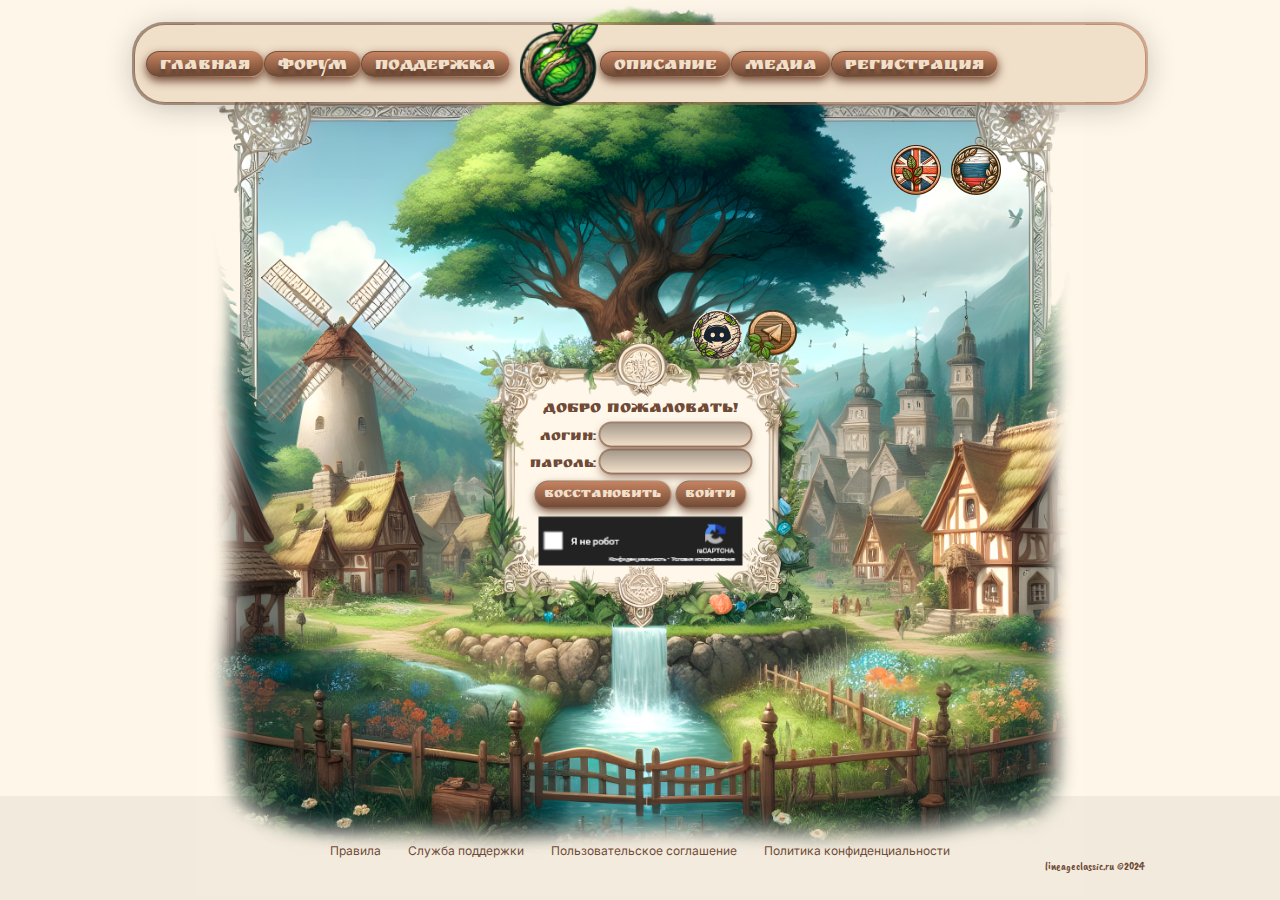
<file: index.html>
<!DOCTYPE html>
<html lang="en">
<head>
    <meta charset="UTF-8">
    <meta http-equiv="X-UA-Compatible" content="IE=edge">
    <meta name="viewport" content="width=device-width, initial-scale=1.0">
    <title>Description</title>
    <link rel="preconnect" href="https://fonts.googleapis.com">
    <link
  rel="stylesheet"
  href="https://cdn.jsdelivr.net/npm/swiper@11/swiper-bundle.min.css"
/>
<link rel="preconnect" href="https://fonts.gstatic.com" crossorigin>
<link href="https://fonts.googleapis.com/css2?family=Caveat+Brush&family=Inter:wght@100..900&family=Ruslan+Display&display=swap" rel="stylesheet">
<link href="https://fonts.googleapis.com/css2?family=Ruslan+Display&display=swap" rel="stylesheet">
    <link rel="stylesheet" href="./css/main.css">
</head>
<body> 
    <header class="header">
        <!-- header__container -->
        <div class="container header__container" style="height:100vh;">

            <nav class="nav">
                <div class="nav__border"></div>
                <ul class="nav__list">
                    <li class="nav__list-item"><a href="#" class="nav__list-link">Главная</a> </li>
                    <li class="nav__list-item"><a href="#" class="nav__list-link">Форум</a></li>
                    <li class="nav__list-item"><a href="#" class="nav__list-link">Поддержка</a></li>
                    <li class="nav__list-logo"></li>
                    <li class="nav__list-item"><a href="./Description.html" class="nav__list-link">Описание</a></li>
                    <li class="nav__list-item"><a href="#" class="nav__list-link">Медиа</a></li>
                    <li class="nav__list-item"><a href="#" class="nav__list-link">Регистрация</a></li>
                </ul>
            </nav>
            <ul class="languages__list">
                
                

                <li class="languages__list-item languages__burger  ">
                    <picture class="burger__img">
                        <source srcset="./img/mini_menu.svg" type="image/svg+xml">
                        <source srcset="./img/mini_menu.webp" type="image/webp">
                        <img src="./img/mini_menu.png" alt="burger-icon">                  
                    </picture>
                    <!-- languages__burger--active -->
                <ul class="burger__menu ">
                    
                    <!-- burger__menu--active -->
                    <li class="burger__menu-item"><a href="#" class="burger__menu-link">Главная</a></li>
                    <li class="burger__menu-item"><a href="#" class="burger__menu-link">Форум</a></li>
                    <li class="burger__menu-item"><a href="/Description.html" class="burger__menu-link">Описание</a></li>
                    <li class="burger__menu-item"><a href="#" class="burger__menu-link">Поддержка</a></li>
                    <li class="burger__menu-item"><a href="#" class="burger__menu-link">Медиа</a></li>
                    <li class="burger__menu-item burger__link-registration"><a href="#" class="burger__menu-link ">Регистрация</a></li>
                </ul>
                </li>
                <li class="languages__list-item"> <img src="./img/EU_icon.png" alt=""></li>
                <li class="languages__list-item"> <img src="./img/RU_icon.png" alt=""></li>
            </ul>
            <div class="header__content">
                <ul class="social__links">
                    <li class="social__links-item"><a href="#" class="social__item-link">
                        <img src="./img/discord_icon.png" alt="" class="social__item-img">
                    </a></li>
                    <li class="social__links-item"><a href="#" class="social__item-link">
                        <img src="./img/tg_icon 1.png" alt="" class="social__item-img">
                    </a></li>
                </ul>

            </div>
            <div class="img__container">
                
                <img src="./img/bg2-1.webp" alt="" class="header__bg">

                <form class="header__form header__form-in">
                    <h2 class="form__title">Добро пожаловать!</h2>
                    <div class="input__in-box input__in-box--input">
                        <label for="form__in-1" class="heager__input-label">Логин:</label>
                    <input id="form__in-1" type="text" class="header__form-input">
                    </div>
                    
                    <div class="input__in-box input__in-box--input">
                        <label for="form__in-2" class="heager__input-label">Пароль:</label>
                        <input id="form__in-2" type="password" class="header__form-input">
                    </div>
                    <div class="input__in-box input__in-box--battons">
                        <button class="form__in-create">Восстановить</button>
                    <button type="submit" class="form__in-come">Войти</button>
                    </div>
                    <div class="capcha__box"><img src="./img/capcha.png" alt="" class="capcha__box-img"></div>
                </form>
                
                <form class="header__form header__form-registr none">
                    <div class="input__reg-box input__reg-box--input input__reg-box--login">
                        <label for="form__reg-1" class="heager__reg-label">Логин:</label>
                    <input id="form__reg-1" type="text" class="header__form-reg">
                    </div>
                    
                    <div class="input__reg-box input__reg-box--input ">
                        <label for="form__reg-2" class="heager__reg-label">Пароль:</label>
                        <input id="form__reg-2" type="password" class="header__form-reg">
                    </div>
                    <div class="input__reg-box input__reg-box--input input__reg-box--passRepeat ">
                        <label for="form__reg-3" class="heager__reg-label">Пов.Пароль:</label>
                        <input id="form__reg-3" type="password" class="header__form-reg">
                    </div>
                    <div class="input__reg-box input__reg-box--input input__reg-box--passRepeat ">
                        <label for="form__reg-4" class="heager__reg-label">e-MAIL:</label>
                        <input id="form__reg-4" type="email" class="header__form-reg">
                    </div>
                    <div class="input__reg-box input__reg-box--battons">
                        <button class="form__reg-back">назад</button>
                    <button type="submit" class="form__reg-registration">Регистрация</button>
                    </div>
                    
                    <div class="capcha__box"><img src="./img/capcha.png" alt="" class="capcha__box-img capcha__box-img-little"></div>
                </form>

            </div>
            
            
            
           

            
        </div>
    </header>
   <footer class="footer ">
    <div class="container">
        <ul class="footer__links">
            <li class="footer__links-item"><a href="#" class="footer__item-link">Правила</a> </li>
            <li class="footer__links-item"><a href="#" class="footer__item-link">Служба поддержки</a></li>
            <li class="footer__links-item"><a href="#" class="footer__item-link">Пользовательское соглашение</a></li>
            <li class="footer__links-item"><a href="#" class="footer__item-link">Политика конфиденциальности</a></li>
        </ul>
        <p class="footer__name">lineageclassic.ru ©2024</p>
    </div>
   </footer>


    <script src="./js/main.js"></script>
</body>
</html>
</file>
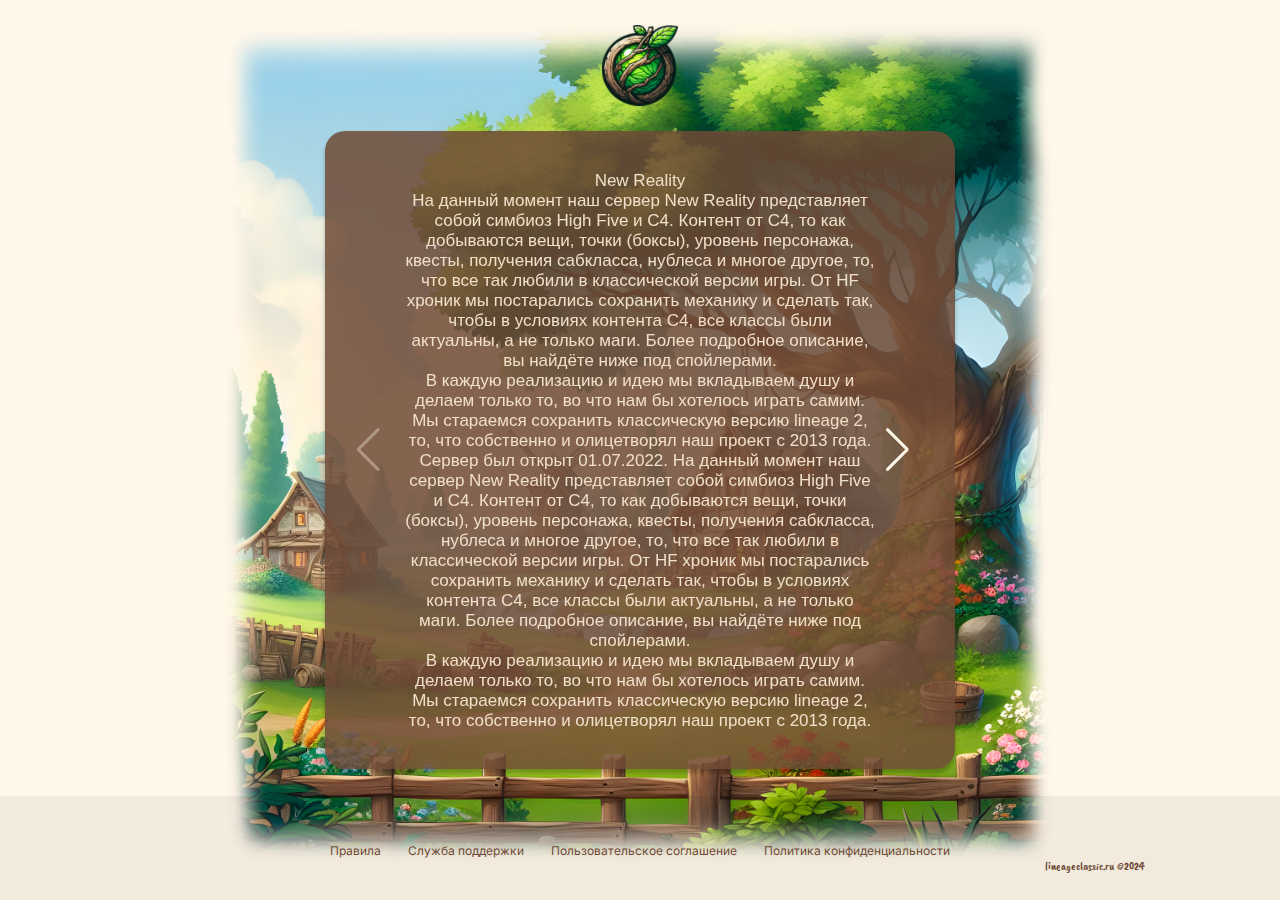
<file: Description.html>
<!DOCTYPE html>
<html lang="en">
<head>
    <meta charset="UTF-8">
    <meta http-equiv="X-UA-Compatible" content="IE=edge">
    <meta name="viewport" content="width=device-width, initial-scale=1.0">
    <title>LINEAGECLASSIC</title>
    <link rel="preconnect" href="https://fonts.googleapis.com">
    
    <link rel="preconnect" href="https://fonts.gstatic.com" crossorigin>
    <link href="https://fonts.googleapis.com/css2?family=Caveat+Brush&family=Inter:wght@100..900&family=Ruslan+Display&display=swap" rel="stylesheet">
    <link href="https://fonts.googleapis.com/css2?family=Ruslan+Display&display=swap" rel="stylesheet">
    <link rel="stylesheet" href="https://cdn.jsdelivr.net/npm/swiper@11/swiper-bundle.min.css" />
    <link rel="stylesheet" href="./css/main.css">


</head> 
<body>
  

    <section class="description">
      <div class="container">
        

         <img src="./img/descr-bg.png" alt="" class="description__img">

         <div class="logo__box">
            <a href="./index-in.html" class="lobo__link">
            <img src="/img/logo.png" alt="" class="logo description__logo">
            
         </a>
         
         </div>

         <div class="description__box">
            <div class="swiper descrSwiper">
                <div class="swiper-wrapper">
                  <div class="swiper-slide text__size">New Reality <br>

                    На данный момент наш сервер New Reality представляет собой симбиоз High Five и С4. Контент от С4, то как добываются вещи, точки (боксы), уровень персонажа, квесты, получения сабкласса, нублеса и многое другое, то, что все так любили в классической версии игры. От HF хроник мы постарались сохранить механику и сделать так, чтобы в условиях контента С4, все классы были актуальны, а не только маги. Более подробное описание, вы найдёте ниже под спойлерами. <br> В каждую реализацию и идею мы вкладываем душу и делаем только то, во что нам бы хотелось играть самим. Мы стараемся сохранить классическую версию lineage 2, то, что собственно и олицетворял наш проект с 2013 года. <br>Сервер был открыт 01.07.2022.

                    На данный момент наш сервер New Reality представляет собой симбиоз High Five и С4. Контент от С4, то как добываются вещи, точки (боксы), уровень персонажа, квесты, получения сабкласса, нублеса и многое другое, то, что все так любили в классической версии игры. От HF хроник мы постарались сохранить механику и сделать так, чтобы в условиях контента С4, все классы были актуальны, а не только маги. Более подробное описание, вы найдёте ниже под спойлерами. <br> В каждую реализацию и идею мы вкладываем душу и делаем только то, во что нам бы хотелось играть самим. Мы стараемся сохранить классическую версию lineage 2, то, что собственно и олицетворял наш проект с 2013 года. <br>Сервер был открыт 01.07.2022.
                </div>
                  <div class="swiper-slide text__size">Slide 2</div>
                  <div class="swiper-slide text__size">Slide 3</div>
                  <div class="swiper-slide text__size">Slide 4</div>
                  <div class="swiper-slide text__size">Slide 5</div>
                  <div class="swiper-slide text__size">Slide 6</div>
                  <div class="swiper-slide text__size">Slide 7</div>
                  <div class="swiper-slide text__size">Slide 8</div>
                  <div class="swiper-slide text__size">Slide 9</div>
                </div>
                <div class="swiper-button-next"></div>
                <div class="swiper-button-prev"></div>
              </div>
         </div>

      </div>
      
    </section>


   <footer class="footer footer__description">
      <div class="container">
          <ul class="footer__links">
              <li class="footer__links-item"><a href="#" class="footer__item-link">Правила</a> </li>
              <li class="footer__links-item"><a href="#" class="footer__item-link">Служба поддержки</a></li>
              <li class="footer__links-item"><a href="#" class="footer__item-link">Пользовательское соглашение</a></li>
              <li class="footer__links-item"><a href="#" class="footer__item-link">Политика конфиденциальности</a></li>
          </ul>
          <p class="footer__name">lineageclassic.ru ©2024</p>
      </div>
     </footer>
     

     <script src="https://cdn.jsdelivr.net/npm/swiper@11/swiper-bundle.min.js"></script>
     <script src="./js/description.js"></script>
</body>
</html>
</file>
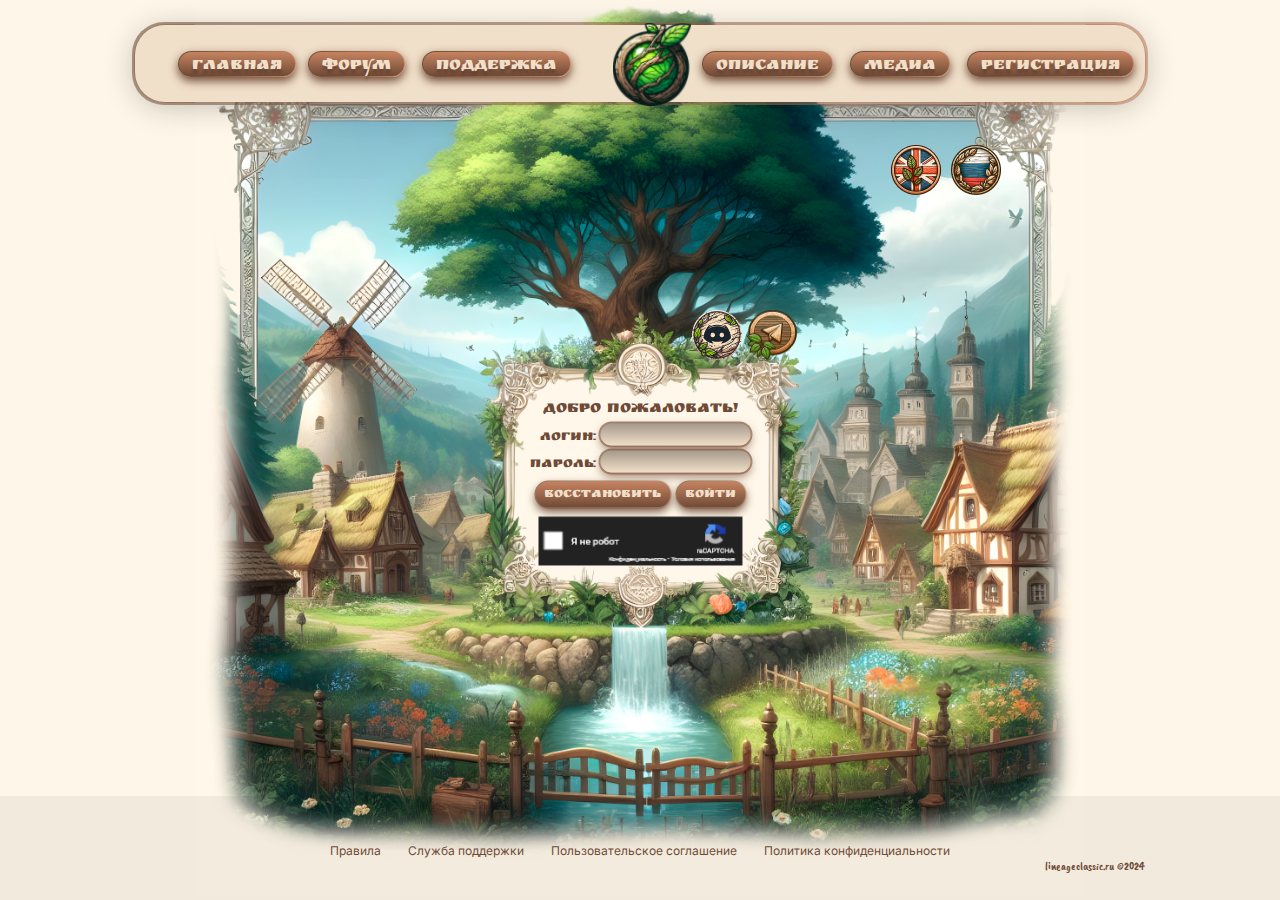
<file: index-in.html>
<!DOCTYPE html>
<html lang="en">
<head>
    <meta charset="UTF-8">
    <meta http-equiv="X-UA-Compatible" content="IE=edge">
    <meta name="viewport" content="width=device-width, initial-scale=1.0">
    <title>Description</title>
    <link rel="preconnect" href="https://fonts.googleapis.com">
    <link
  rel="stylesheet"
  href="https://cdn.jsdelivr.net/npm/swiper@11/swiper-bundle.min.css"
/>
<link rel="preconnect" href="https://fonts.gstatic.com" crossorigin>
<link href="https://fonts.googleapis.com/css2?family=Caveat+Brush&family=Inter:wght@100..900&family=Ruslan+Display&display=swap" rel="stylesheet">
<link href="https://fonts.googleapis.com/css2?family=Ruslan+Display&display=swap" rel="stylesheet">

    <link rel="stylesheet" href="./css/main.css">
   
</head>
<body> 
    
    <header class="header">
        <!-- header__container -->
        <div class="container header__container" style="height:100vh;">

            <nav class="nav">
                <div class="nav__border"></div>
                <ul class="nav__list">
                    <li class="nav__list-item" style="margin-left: 32px; margin-right: 12px;"><a href="#" class="nav__list-link">Главная</a> </li>
                    <li class="nav__list-item" style="margin-right: 17px;"><a href="#" class="nav__list-link">Форум</a></li>
                    <li class="nav__list-item" style="margin-right: 32px;"><a href="#" class="nav__list-link">Поддержка</a></li>
                    <li class="nav__list-logo" style="margin-right: 27px;"></li>
                    <li class="nav__list-item" style="margin-right: 17px;"><a href="./Description.html" class="nav__list-link">Описание</a></li>
                    <li class="nav__list-item" style="margin-right: 17px;"><a href="#" class="nav__list-link">Медиа</a></li>
                    <li class="nav__list-item"><a href="./index-reg.html" class="nav__list-link">Регистрация</a></li>
                </ul>
            </nav>
            <ul class="languages__list">
                
                

                <li class="languages__list-item languages__burger  ">
                    <picture class="burger__img">
                        <source srcset="./img/mini_menu.svg" type="image/svg+xml">
                        <source srcset="./img/mini_menu.webp" type="image/webp">
                        <img src="./img/mini_menu.png" alt="burger-icon">                  
                    </picture>
                    <!-- languages__burger--active -->
                <ul class="burger__menu ">
                    
                    <!-- burger__menu--active -->
                    <li class="burger__menu-item"><a href="#" class="burger__menu-link">Главная</a></li>
                    <li class="burger__menu-item"><a href="#" class="burger__menu-link">Форум</a></li>
                    <li class="burger__menu-item"><a href="/Description.html" class="burger__menu-link">Описание</a></li>
                    <li class="burger__menu-item"><a href="#" class="burger__menu-link">Поддержка</a></li>
                    <li class="burger__menu-item"><a href="#" class="burger__menu-link">Медиа</a></li>
                    <li class="burger__menu-item burger__link-registration"><a href="./index-reg.html" class="burger__menu-link ">Регистрация</a></li>
                </ul>
                </li>
                <li class="languages__list-item"> <img src="./img/EU_icon.png" alt=""></li>
                <li class="languages__list-item"> <img src="./img/RU_icon.png" alt=""></li>
            </ul>
            <div class="header__content">
                <ul class="social__links">
                    <li class="social__links-item"><a href="#" class="social__item-link">
                        <img src="./img/discord_icon.png" alt="" class="social__item-img">
                    </a></li>
                    <li class="social__links-item"><a href="#" class="social__item-link">
                        <img src="./img/tg_icon 1.png" alt="" class="social__item-img">
                    </a></li>
                </ul>

            </div>
            <div class="img__container">
                
                <img src="./img/bg2-1.webp" alt="" class="header__bg">

                <form class="header__form header__form-in">
                    <h2 class="form__title">Добро пожаловать!</h2>
                    <div class="input__in-box input__in-box--input">
                        <label for="form__in-1" class="heager__input-label">Логин:</label>
                    <input id="form__in-1" type="text" class="header__form-input">
                    </div>
                    
                    <div class="input__in-box input__in-box--input">
                        <label for="form__in-2" class="heager__input-label">Пароль:</label>
                        <input id="form__in-2" type="password" class="header__form-input">
                    </div>
                    <div class="input__in-box input__in-box--battons">
                        <a href="./index-reg.html" class="form__in-create">Восстановить</a>
                    <button type="submit" class="form__in-come">Войти</button>
                    </div>
                    <div class="capcha__box"><img src="./img/capcha.png" alt="" class="capcha__box-img"></div>
                </form>
               
            </div>
            
            
            
           

            
        </div>
    </header>
   <footer class="footer ">
    <div class="container">
        <ul class="footer__links">
            <li class="footer__links-item"><a href="#" class="footer__item-link">Правила</a> </li>
            <li class="footer__links-item"><a href="#" class="footer__item-link">Служба поддержки</a></li>
            <li class="footer__links-item"><a href="#" class="footer__item-link">Пользовательское соглашение</a></li>
            <li class="footer__links-item"><a href="#" class="footer__item-link">Политика конфиденциальности</a></li>
        </ul>
        <p class="footer__name">lineageclassic.ru ©2024</p>
    </div>
   </footer>


    <script src="./js/main.js"></script>
</body>
</html>
</file>
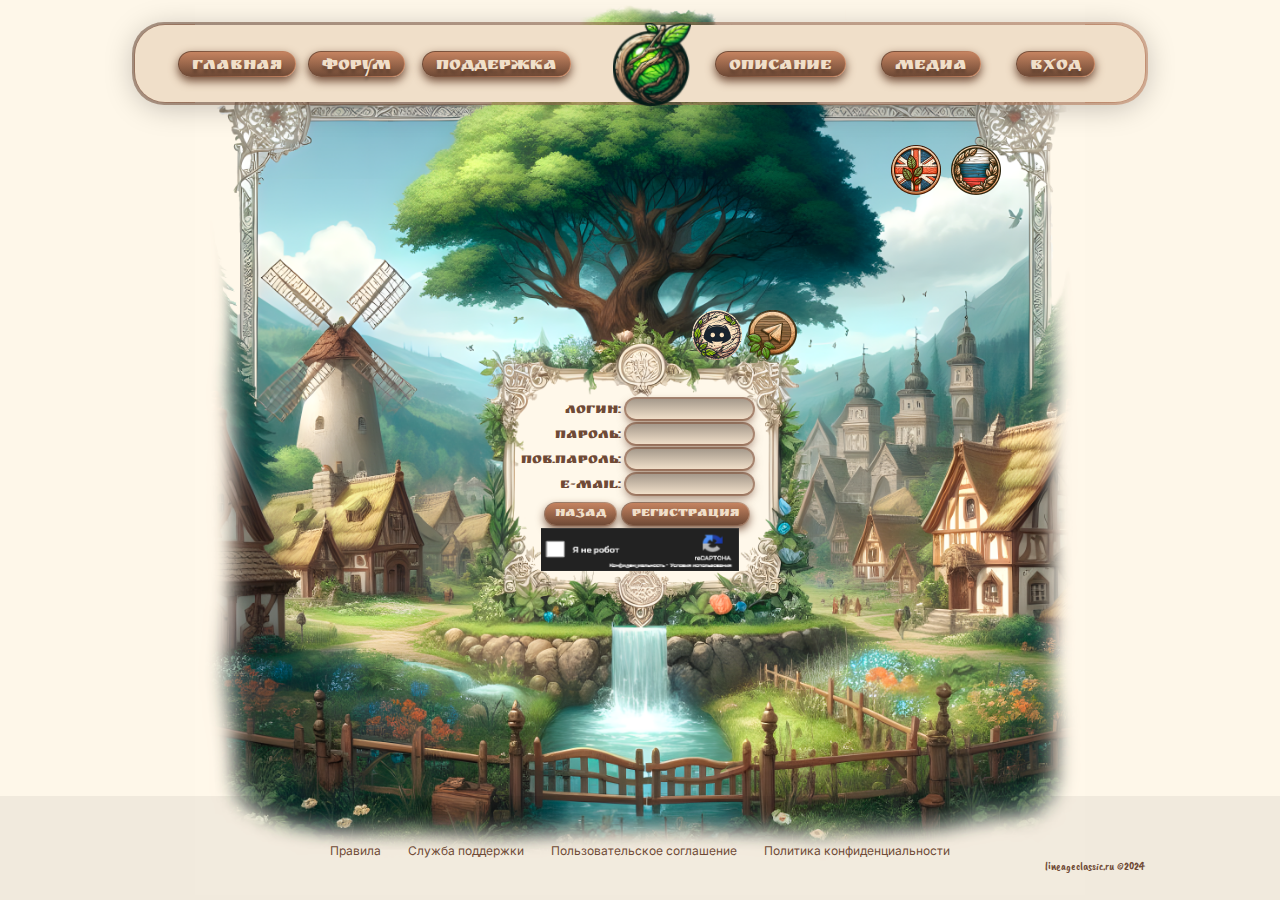
<file: index-reg.html>
<!DOCTYPE html>
<html lang="en">
<head>
    <meta charset="UTF-8">
    <meta http-equiv="X-UA-Compatible" content="IE=edge">
    <meta name="viewport" content="width=device-width, initial-scale=1.0">
    <title>Description</title>
    <link rel="preconnect" href="https://fonts.googleapis.com">
    <link
  rel="stylesheet"
  href="https://cdn.jsdelivr.net/npm/swiper@11/swiper-bundle.min.css"
/>
<link rel="preconnect" href="https://fonts.gstatic.com" crossorigin>
<link href="https://fonts.googleapis.com/css2?family=Caveat+Brush&family=Inter:wght@100..900&family=Ruslan+Display&display=swap" rel="stylesheet">
<link href="https://fonts.googleapis.com/css2?family=Ruslan+Display&display=swap" rel="stylesheet">
    <link rel="stylesheet" href="./css/main.css">
</head>
<body> 
    <header class="header">
        <!-- header__container -->
        <div class="container header__container" style="height:100vh;">

            <nav class="nav">
                <div class="nav__border nav__border-reg"></div>
                <ul class="nav__list">
                    <li class="nav__list-item" style="margin-left: 32px; margin-right: 12px;"><a href="#" class="nav__list-link">Главная</a> </li>
                    <li class="nav__list-item" style="margin-right: 17px;"><a href="#" class="nav__list-link">Форум</a></li>
                    <li class="nav__list-item" style="margin-right: 32px;"><a href="#" class="nav__list-link">Поддержка</a></li>
                    <li class="nav__list-logo" style="margin-right: 32px;"></li>
                    <li class="nav__list-item" style="margin-right: 35px;"><a href="./Description.html" class="nav__list-link">Описание</a></li>
                    <li class="nav__list-item" style="margin-right: 35px;"><a href="#" class="nav__list-link">Медиа</a></li>
                    <li class="nav__list-item"><a href="./index-in.html" class="nav__list-link">Вход</a></li>
                </ul>
            </nav>
            <ul class="languages__list">
                
                

                <li class="languages__list-item languages__burger  ">
                    <picture class="burger__img">
                        <source srcset="./img/mini_menu.svg" type="image/svg+xml">
                        <source srcset="./img/mini_menu.webp" type="image/webp">
                        <img src="./img/mini_menu.png" alt="burger-icon">                  
                    </picture>
                    <!-- languages__burger--active -->
                <ul class="burger__menu ">
                    
                    <!-- burger__menu--active -->
                    <li class="burger__menu-item"><a href="#" class="burger__menu-link">Главная</a></li>
                    <li class="burger__menu-item"><a href="#" class="burger__menu-link">Форум</a></li>
                    <li class="burger__menu-item"><a href="/Description.html" class="burger__menu-link">Описание</a></li>
                    <li class="burger__menu-item"><a href="#" class="burger__menu-link">Поддержка</a></li>
                    <li class="burger__menu-item"><a href="#" class="burger__menu-link">Медиа</a></li>
                    <li class="burger__menu-item burger__link-registration"><a href="./index-in.html" class="burger__menu-link ">Вход</a></li>
                </ul>
                </li>
                <li class="languages__list-item"> <img src="./img/EU_icon.png" alt=""></li>
                <li class="languages__list-item"> <img src="./img/RU_icon.png" alt=""></li>
            </ul>
            <div class="header__content">
                <ul class="social__links">
                    <li class="social__links-item"><a href="#" class="social__item-link">
                        <img src="./img/discord_icon.png" alt="" class="social__item-img">
                    </a></li>
                    <li class="social__links-item"><a href="#" class="social__item-link">
                        <img src="./img/tg_icon 1.png" alt="" class="social__item-img">
                    </a></li>
                </ul>

            </div>
            <div class="img__container">
                
                <img src="./img/bg2-1.webp" alt="" class="header__bg">

            
                
                <form class="header__form header__form-registr ">
                    <div class="input__reg-box input__reg-box--input input__reg-box--login">
                        <label for="form__reg-1" class="heager__reg-label">Логин:</label>
                    <input id="form__reg-1" type="text" class="header__form-reg">
                    </div>
                    
                    <div class="input__reg-box input__reg-box--input ">
                        <label for="form__reg-2" class="heager__reg-label">Пароль:</label>
                        <input id="form__reg-2" type="password" class="header__form-reg">
                    </div>
                    <div class="input__reg-box input__reg-box--input input__reg-box--passRepeat ">
                        <label for="form__reg-3" class="heager__reg-label">Пов.Пароль:</label>
                        <input id="form__reg-3" type="password" class="header__form-reg">
                    </div>
                    <div class="input__reg-box input__reg-box--input input__reg-box--passRepeat ">
                        <label for="form__reg-4" class="heager__reg-label">e-MAIL:</label>
                        <input id="form__reg-4" type="email" class="header__form-reg">
                    </div>
                    <div class="input__reg-box input__reg-box--battons">
                        <a href="./index-in.html" class="form__reg-back">назад</a>
                    <button type="submit" class="form__reg-registration">Регистрация</button>
                    </div>
                    
                    <div class="capcha__box"><img src="./img/capcha.png" alt="" class="capcha__box-img capcha__box-img-little"></div>
                </form>

            </div>
            
            
            
           

            
        </div>
    </header>
   <footer class="footer ">
    <div class="container">
        <ul class="footer__links">
            <li class="footer__links-item"><a href="#" class="footer__item-link">Правила</a> </li>
            <li class="footer__links-item"><a href="#" class="footer__item-link">Служба поддержки</a></li>
            <li class="footer__links-item"><a href="#" class="footer__item-link">Пользовательское соглашение</a></li>
            <li class="footer__links-item"><a href="#" class="footer__item-link">Политика конфиденциальности</a></li>
        </ul>
        <p class="footer__name">lineageclassic.ru ©2024</p>
    </div>
   </footer>


    <script src="./js/main.js"></script>
</body>
</html>
</file>
<file: css/main.css>
/* Reset and base styles  */
@import "https://fonts.fontstorage.com/import/sourceserifpro.css";
* {
  padding: 0px;
  margin: 0px;
  border: none;
}

*,
*::before,
*::after {
  box-sizing: border-box;
}

/* Links */
a, a:link, a:visited {
  /* color: inherit; */
  text-decoration: none;
  /* display: inline-block; */
}

a:hover {
  /* color: inherit; */
  text-decoration: none;
}

/* Common */
aside, nav, footer, header, section, main {
  display: block;
}

h1, h2, h3, h4, h5, h6, p {
  font-size: inherit;
  font-weight: inherit;
}

ul, ul li {
  list-style: none;
}

img {
  vertical-align: top;
}

img, svg {
  max-width: 100%;
  height: auto;
}

address {
  font-style: normal;
}

/* Form */
input, textarea, button, select {
  font-family: inherit;
  font-size: inherit;
  color: inherit;
  background-color: transparent;
}

input::-ms-clear {
  display: none;
}

button, input[type=submit] {
  display: inline-block;
  box-shadow: none;
  background-color: transparent;
  background: none;
  cursor: pointer;
}

input:focus, input:active,
button:focus, button:active {
  outline: none;
}

button::-moz-focus-inner {
  padding: 0;
  border: 0;
}

label {
  cursor: pointer;
}

legend {
  display: block;
}

body {
  font-family: "Source Serif Pro", sans-serif;
  background-color: #FEF7E9;
  color: #F0DFC9;
  font-size: 20px;
  position: relative;
}

.none {
  display: none !important;
}

html {
  scroll-behavior: smooth;
}

a {
  color: inherit;
  cursor: pointer;
}

.container {
  max-width: 1030px;
  padding: 0 10px;
  margin: 0 auto;
}

.text-right {
  text-align: right;
}

.none {
  display: none !important;
}

.visually-hidden {
  opacity: 0;
}

.nav {
  padding-top: 25px;
  width: auto;
  position: relative;
  margin-bottom: 70px;
}

.nav__border {
  position: absolute;
  content: "";
  left: -3px;
  top: 22px;
  height: calc(100% - 19px);
  width: calc(100% + 6px);
  border-radius: 32px;
  background: linear-gradient(160.6deg, rgba(111, 74, 54, 0.54) 4.434%, rgba(213, 142, 104, 0.56) 97.033%);
  z-index: 0;
}

body {
  overflow-y: hidden;
}

.header__bg {
  position: absolute;
  content: "";
  top: 50%;
  left: 50%;
  transform: translate(-50%, -50%);
  z-index: -1;
  height: 98vh;
  max-width: 1044px;
  max-height: 1044px;
  min-width: 450px;
  min-height: 890px;
}

.header__container {
  position: relative;
  height: 100vh;
  max-width: 1030px;
}

.nav__list {
  display: flex;
  align-items: center;
  color: #F0DFC9;
  border-radius: 30px;
  box-shadow: 0px 4px 30px 0px rgba(0, 0, 0, 0.25);
  background: rgb(240, 223, 201);
  padding: 0 10px;
  overflow: visible;
  position: relative;
  border: 1px solid transparent;
}
.nav__list::before {
  position: absolute;
  content: "";
  left: -2px;
  top: -2px;
  width: calc(100% + 4px);
  height: calc(100% + 4px);
  z-index: -1;
  border-radius: 32px;
  background: linear-gradient(160.6deg, rgba(213, 142, 104, 0.5) 4.434%, rgba(213, 142, 104, 0.5) 97.033%);
}

.nav__list-item {
  font-size: 18px;
  border-radius: 15px;
  font-family: "Ruslan Display", serif;
  box-shadow: 0px 4px 10px 0px rgb(111, 74, 54);
  background: linear-gradient(270deg, rgb(213, 142, 104) -18%, rgb(111, 74, 54) 100%);
  padding: 1px;
  text-shadow: 0px 4px 3px rgba(0, 0, 0, 0.2);
}

.nav__list-link {
  display: block;
  width: 100%;
  height: 100%;
  background: linear-gradient(180deg, rgb(213, 142, 104) -18%, rgb(111, 74, 54) 100%);
  border-radius: 15px;
  padding: 5px 13px 0 13px;
}

.nav__list-logo {
  margin: 0 10px;
  width: 70px;
  height: 75px;
  position: relative;
  overflow: visible;
}
.nav__list-logo::before {
  position: absolute;
  content: "";
  left: 0;
  top: -3px;
  width: 78px;
  height: 83px;
  background-repeat: no-repeat;
  background-size: cover;
  background-position: center;
  background-image: url(/img/logo.png);
}

.footer {
  position: absolute;
  bottom: 0;
  left: 0;
  right: 0;
  height: 104px;
  display: flex;
  align-items: center;
  background: rgba(0, 0, 0, 0.05);
}
.footer .container {
  width: 100%;
}

.form__box {
  max-width: 235px;
}

.heager__input-label {
  font-size: 15px !important;
}

.footer__links {
  font-family: "Inter", sans-serif;
  font-size: 12px;
  line-height: 15px;
  gap: 27px;
  margin: auto;
  display: flex;
  width: auto;
  justify-content: center;
  color: #6F4A36;
  margin-top: 20px;
}

.footer__name {
  font-family: "Caveat Brush";
  color: #6F4A36;
  font-size: 12px;
  width: fit-content;
  margin-left: auto;
}

.languages__list {
  position: absolute;
  right: 15%;
  top: calc(50% - 300px);
  transform: translateY(-50%);
  display: flex;
  width: 84%;
  z-index: 2;
  justify-content: right;
  gap: 10px;
}

.languages__list-item {
  cursor: pointer;
  width: 50px;
  height: 50px;
}

.header__content {
  display: flex;
  margin-top: 9%;
  flex-direction: column;
}

.social__links {
  display: flex;
  position: absolute;
  top: calc(50% - 140px);
  left: 0;
  gap: 5px;
  margin-left: 55%;
  margin-bottom: 35px;
}

.social__item-img {
  width: 50px;
  height: 50px;
}

.header__form {
  display: flex;
  flex-direction: column;
  font-family: "Ruslan Display", serif;
}

.header__form-registr {
  position: absolute;
  left: 50%;
  top: calc(50% + 39px);
  transform: translate(-50%, -50%);
  display: flex;
  justify-content: center;
  text-align: center;
  max-width: 230px;
  flex-direction: column;
  align-items: center;
}

.header__form-in {
  position: absolute;
  left: 50%;
  top: calc(50% + 35px);
  transform: translate(-50%, -50%);
  display: flex;
  justify-content: center;
  text-align: center;
  max-width: 230px;
  flex-direction: column;
  align-items: center;
}

.form__title {
  font-size: 17px;
  color: #6F4A36;
  margin-bottom: 5px;
}

.input__in-box {
  margin-left: auto;
}

.input__in-box--battons {
  margin-left: 0 !important;
}

.input__in-box--input,
.input__reg-box--input {
  position: relative;
  display: flex;
  align-items: end;
  text-align: end;
  max-width: 225px;
  justify-content: right;
  gap: 5px;
  margin-bottom: 5px;
}
.input__in-box--input::before,
.input__reg-box--input::before {
  position: absolute;
  content: "";
  z-index: -1;
  right: -2px;
  width: 154px;
  height: 26px;
  top: -2px;
  border-radius: 15px;
  background: radial-gradient(1359.47% 223.33% at 32% -33%, rgba(111, 74, 54, 0.7), rgba(213, 142, 104, 0.56) 100%);
}
.input__in-box--battons,
.input__reg-box--battons {
  display: flex;
  gap: 6px;
  align-items: center;
  margin-top: 4px;
  margin-bottom: 14px;
}

.input__reg-box::before {
  height: 24px !important;
  right: 17px !important;
  width: 131px !important;
}

.heager__input-label {
  font-size: 15px;
  color: #6F4A36;
}

.heager__reg-label {
  font-size: 15px;
  color: #6F4A36;
}

.header__form-input,
.header__form-reg {
  border-radius: 15px;
  box-shadow: 0px 4px 10px 0px rgba(111, 74, 54, 0.7);
  background: linear-gradient(0deg, rgb(240, 223, 201), rgb(165, 153, 139) 100%);
  max-width: 150px;
  height: 22px;
  position: relative;
  color: #6F4A36;
  padding: 5px 3px 3px 3px;
  align-items: center;
  font-size: 13px;
}

.header__form-reg {
  max-width: 127px !important;
  margin-right: 19px;
  height: 20px !important;
}
.header__form-reg::before {
  height: 26px !important;
}

.form__reg-registration,
.form__reg-back {
  font-size: 14px !important;
  padding: 3px 10px !important;
}

.form__in-create,
.form__in-come {
  font-size: 14px !important;
}

.form__in-create,
.form__in-come,
.form__reg-back,
.form__reg-registration {
  max-width: fit-content;
  border-radius: 15px;
  box-shadow: 0px 4px 10px 0px rgb(111, 74, 54);
  background: linear-gradient(180deg, rgb(213, 142, 104) -18%, rgb(111, 74, 54) 100%);
  padding: 5px 9px;
  color: #F0DFC9;
  font-size: 18px;
  position: relative;
}
.form__in-create:before,
.form__in-come:before,
.form__reg-back:before,
.form__reg-registration:before {
  position: absolute;
  content: "";
  z-index: -1;
  background: linear-gradient(160.6deg, rgba(111, 74, 54, 0.7) 4.434%, rgba(213, 142, 104, 0.5) 97.033%);
  border-radius: 16px;
  left: -1px;
  top: -1px;
  width: calc(100% + 2px);
  height: calc(100% + 2px);
}

.form__in-come,
.form__reg-registration {
  padding: 5px 9px;
}

.capcha__box-img {
  width: 204px;
  height: 49px;
  position: relative;
  top: -5px;
}

.capcha__box-img-little {
  width: 198px;
  height: 43px;
  margin-bottom: 6px;
  top: -2px !important;
}

.input__reg-box--input::before {
  border-radius: 20px !important;
}

.input__reg-box--input {
  gap: 0px !important;
  width: 263px !important;
  max-width: 277px !important;
}

.heager__reg-label {
  margin: 0 5px 0 auto;
}

.input__reg-box {
  justify-content: space-around !important;
  margin-bottom: 5px;
}

.header__form-registr {
  width: 270px !important;
}

.input__reg-box--battons {
  position: relative;
  left: 7px;
  margin-bottom: 5px !important;
}

.languages__burger {
  transform: rotate(90deg);
  position: relative;
  margin-top: 20px;
  margin-right: auto;
  margin-left: 10vw;
  cursor: pointer;
  transition: all 0.3s;
  opacity: 0;
  pointer-events: none;
}

.languages__burger--active {
  transform: rotate(0deg);
}

.burger__img {
  width: 25px;
  height: 61px;
}

.burger__menu {
  width: 0;
  height: 0;
  pointer-events: none;
  opacity: 0;
  position: absolute;
  content: "";
  left: -0.5vw;
  top: -0.5vh;
  z-index: -1;
  transition: opacity 0.3s;
}
.burger__menu-item {
  z-index: 5;
}

.burger__menu--active {
  display: flex;
  flex-direction: column;
  gap: 5px;
  font-size: 18px;
  font-family: "Ruslan Display", serif;
  width: fit-content;
  height: fit-content;
  pointer-events: all;
  opacity: 1;
  border-radius: 20px;
  background: rgba(111, 74, 54, 0.7);
  padding: 8px 20px 8px 4vw;
  text-align: center;
}

.burger__link-registration {
  margin-top: 7px;
}

@media (max-height: 900px) {
  .form__in-create,
  .form__in-come {
    font-size: 14px !important;
  }
}
@media (max-width: 1200px) {
  .form__in-create,
  .form__in-come {
    font-size: 14px !important;
  }
}
@media (max-width: 1000px) {
  .nav {
    width: 0;
    opacity: 0;
    pointer-events: none;
  }
  .languages__burger {
    opacity: 1;
    pointer-events: all;
    cursor: pointer;
  }
}
@media (max-width: 1000px) and (max-height: 750px) {
  .languages__list {
    top: 60px;
  }
}
@media (min-width: 1001px) and (max-height: 900px) {
  .languages__list {
    top: 180px;
  }
}
@media (max-width: 850px) {
  .footer {
    display: none;
  }
}
@media (max-width: 700px) {
  .form__in-create,
  .form__in-come {
    font-size: 13px !important;
  }
}
.description .container {
  height: 100vh;
  position: relative;
}

body {
  overflow: hidden;
}

.description__img {
  position: absolute;
  content: "";
  top: 50%;
  left: 50%;
  transform: translate(-50%, -50%);
  z-index: -1;
  height: 95vh;
  max-width: 1024px;
  max-height: 1024px;
  min-width: 350px;
  min-height: 790px;
}

.logo__box {
  display: flex;
  width: 100%;
  justify-content: center;
  padding-top: 25px;
  margin-bottom: 5vh;
}

.description__box {
  position: absolute;
  left: 50%;
  top: 50%;
  transform: translate(-50%, -50%);
  width: 90vw;
  max-width: 630px;
  max-height: 74vh;
  margin: 0 auto;
  padding: 40px 20px;
  border-radius: 20px;
  box-shadow: 0px 4px 4px 0px rgba(0, 0, 0, 0.25);
  background: rgba(111, 74, 54, 0.85);
  text-align: center;
  font-size: 18px;
  min-width: 350px !important;
  margin-bottom: 10vh;
}
.description__box span {
  font-size: 20px;
}

.descrSwiper {
  width: 100%;
  height: 100%;
}

.swiper-slide {
  width: 100%;
  height: 62vh;
  overflow-y: auto;
  padding: 0 10%;
  font-family: "Source Serif Pro", sans-serif;
}

.swiper-button-next {
  margin-right: 14px;
}

/* Scrollbar */
.swiper-slide::-webkit-scrollbar {
  width: 10px;
}

.swiper-slide::-webkit-scrollbar-track {
  background: #FEF7E9;
  border-radius: 10px;
}

.swiper-slide::-webkit-scrollbar-thumb {
  background: #6F4A36;
  border: 2px solid #FEF7E9;
  border-radius: 10px;
}

.swiper-slide::-webkit-scrollbar-thumb:hover {
  background: #6F4A36;
}

.text__size {
  font-size: 17px;
}

.swiper-button-next {
  color: #FEF7E9;
}

.swiper-button-prev {
  color: #FEF7E9;
}

.footer__links {
  flex-wrap: wrap;
}

@media (max-width: 850px) {
  .description__box {
    transform: translate(-50%, -40%);
  }
}
@media (max-width: 670px) {
  .footer {
    display: none;
  }
  .description__box {
    height: 75vh;
    padding: 35px 12px;
  }
}
</file>
